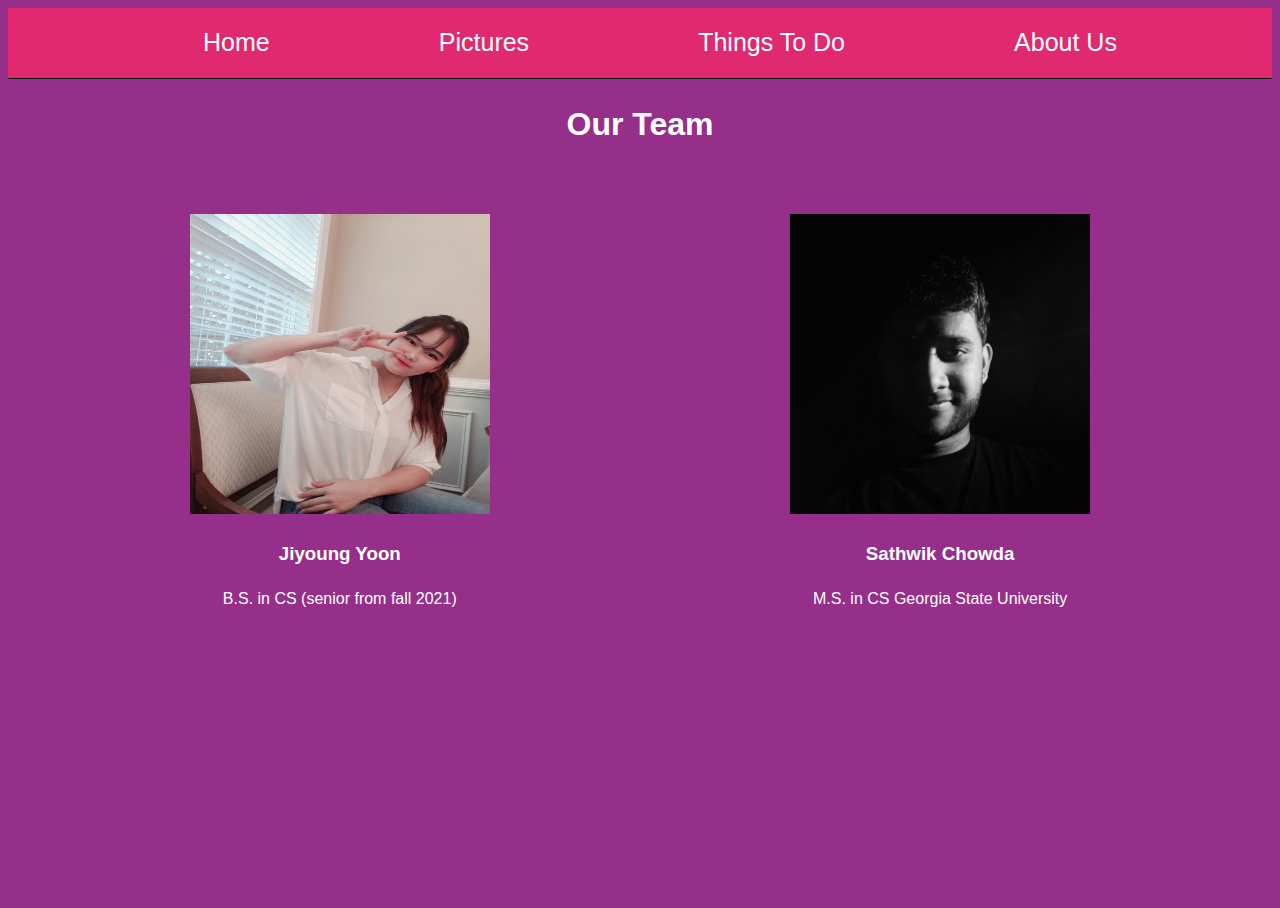
<file: pages/about.html>
<!DOCTYPE html>
<html lang="en">
<head>
    <meta charset="UTF-8">
    <meta http-equiv="X-UA-Compatible" content="IE=edge">
    <meta name="viewport" content="width=device-width, initial-scale=1.0">
    <link rel="stylesheet" href="https://maxcdn.bootstrapcdn.com/font-awesome/4.4.0/css/font-awesome.min.css">
    <title>Adventure Game Map</title>
    <!-- <link rel="stylesheet" href="style.css"> -->
    <link rel="stylesheet" href="about.css">

</head>
<body>
<header>
    <nav class="navbar">
        <ul>
            <li><a href="index.html">Home</a></li>
            <li><a href="pictures.html">Pictures</a></li>
            <li><a href="map.html">Things To Do</a></li>
            <li><a href="about.html">About Us</a></li>
        </ul>
    </nav>
</header>

<h1 id="title"></h1>

<div class="about">
    <h1>Our Team</h1>
  </div>
  <section class="container about">
    <figure>
      <div class="layer">
        <h3>Backend Developer</h3>
        <p>I made the pictures and Things to do page</p>
      </div>
      <img src="../images/jiyoung.jpeg" alt="">
      <figcaption>
        <h3>Jiyoung Yoon</h3>
        <p>B.S. in CS (senior from fall 2021) </p>
      </figcaption>
    </figure>
  
    <figure>
      <div class="layer">
        <h3>Front Developer</h3>
        <p>I made a main page</p>
      </div>
      <img src="../images/bw.jpeg" alt="">
      <figcaption>
        <h3>Sathwik Chowda</h3>
        <p>M.S. in CS Georgia State University</p>
      </figcaption>
    </figure>
  
  </section>
</body>
</html>
</file>
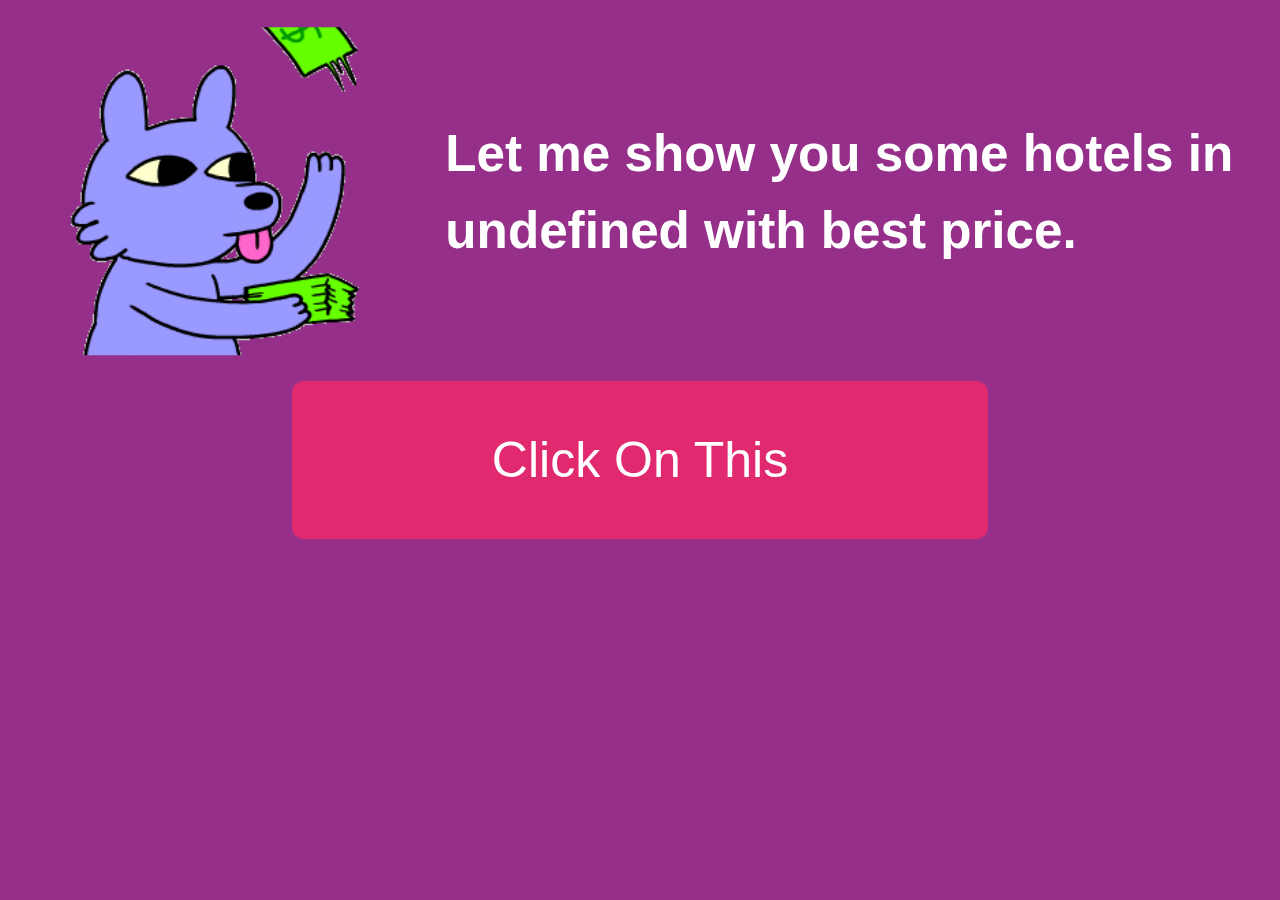
<file: pages/hotels.html>
<!DOCTYPE html>
<html>
<body style="background-color: #952f8a;">
    <head>
        <title>Adventure Game Map</title>
        <link rel="stylesheet" href="../css/style.css" />
    </head>

    
        <div style="background-color: #952f8a; " class = "flex row">
            <img
            src="../pages/money.gif"
            width="60%"/>
            
                <div class = "flex col">
                <h3  style="font-size:4vw; color: #ffffff" id="money"></h3>

                
               
                </div>
             
          
        </div>
        <center>
        <div style="background-color: #952f8a;">
            <button class="button button4" onclick=" location.href = 'https://www.google.com/travel/hotels'" >Click On This</button>
        </div>
    </center>
       


       <script>
        const urlSearchParams = new URLSearchParams(window.location.search);
        const params = Object.fromEntries(urlSearchParams.entries());
       
        document.getElementById(
          "money"
        ).innerText = `Let me show you some hotels in   ${params["s"]} with best price.`;
   
      </script>
</body>
</html>
</file>
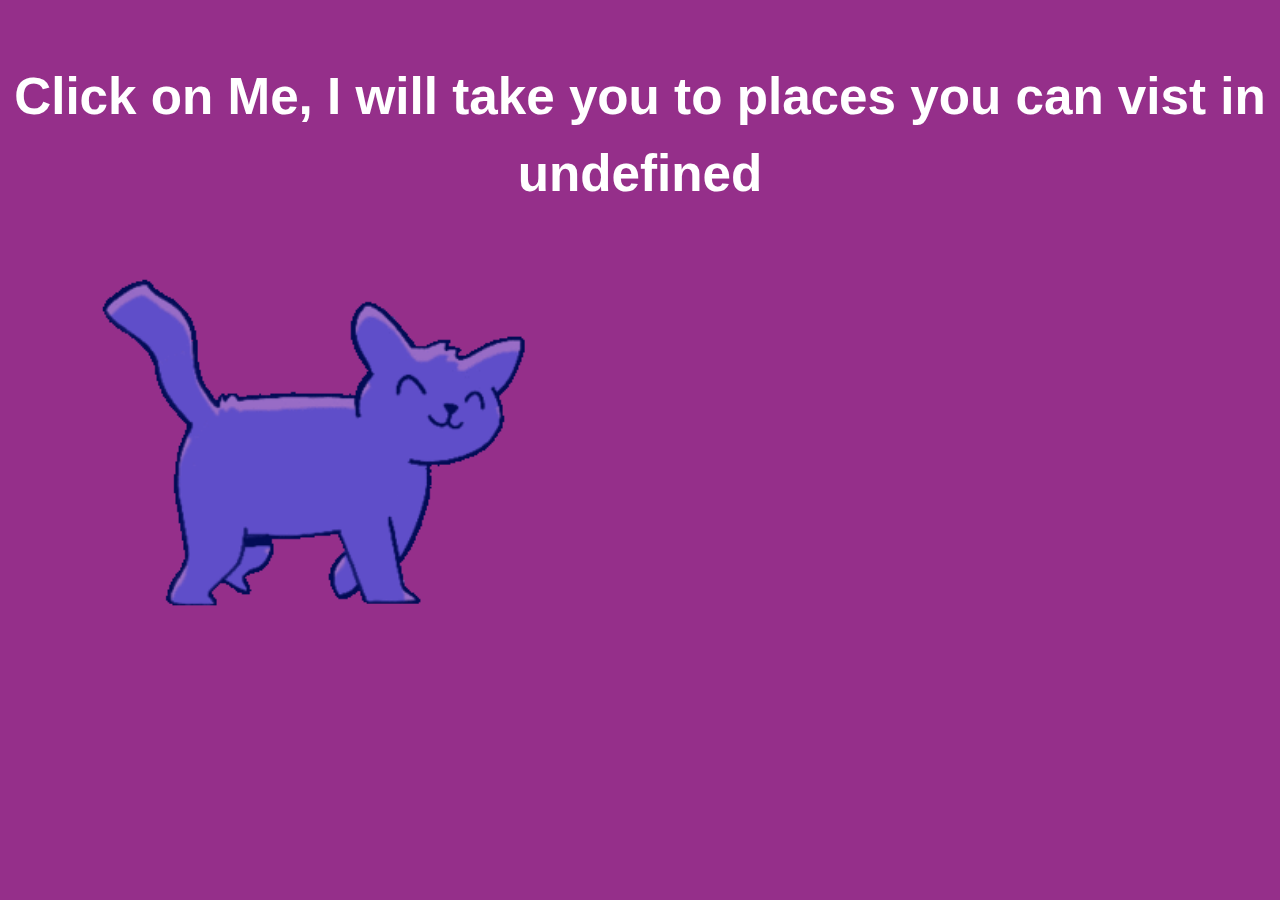
<file: pages/no.html>
<!DOCTYPE html>
<html>
<body style="background-color: #952f8a;">
    <head>
        <title>Adventure Game Map</title>
        <link rel="stylesheet" href="../css/style.css" />
    </head>

    
</center>
<center>
    <div class = "flex col">
        
    <h3 style="font-size:4vw; color: #ffffff" id="walking"></h3>
   
    </div>
 </center>  
<div style="background-color: #952f8a; " >
 
    
 
   <a href="map.html">
 <img
 src="../pages/walking.gif"
 width="50%"/>
   </a>




   <script>
    const urlSearchParams = new URLSearchParams(window.location.search);
    const params = Object.fromEntries(urlSearchParams.entries());
 
    document.getElementById(
      "walking"
    ).innerText = `Click on Me, I will take you to places you can vist in  ${params["s"]} `;
  </script>
</body>
</html>
</file>
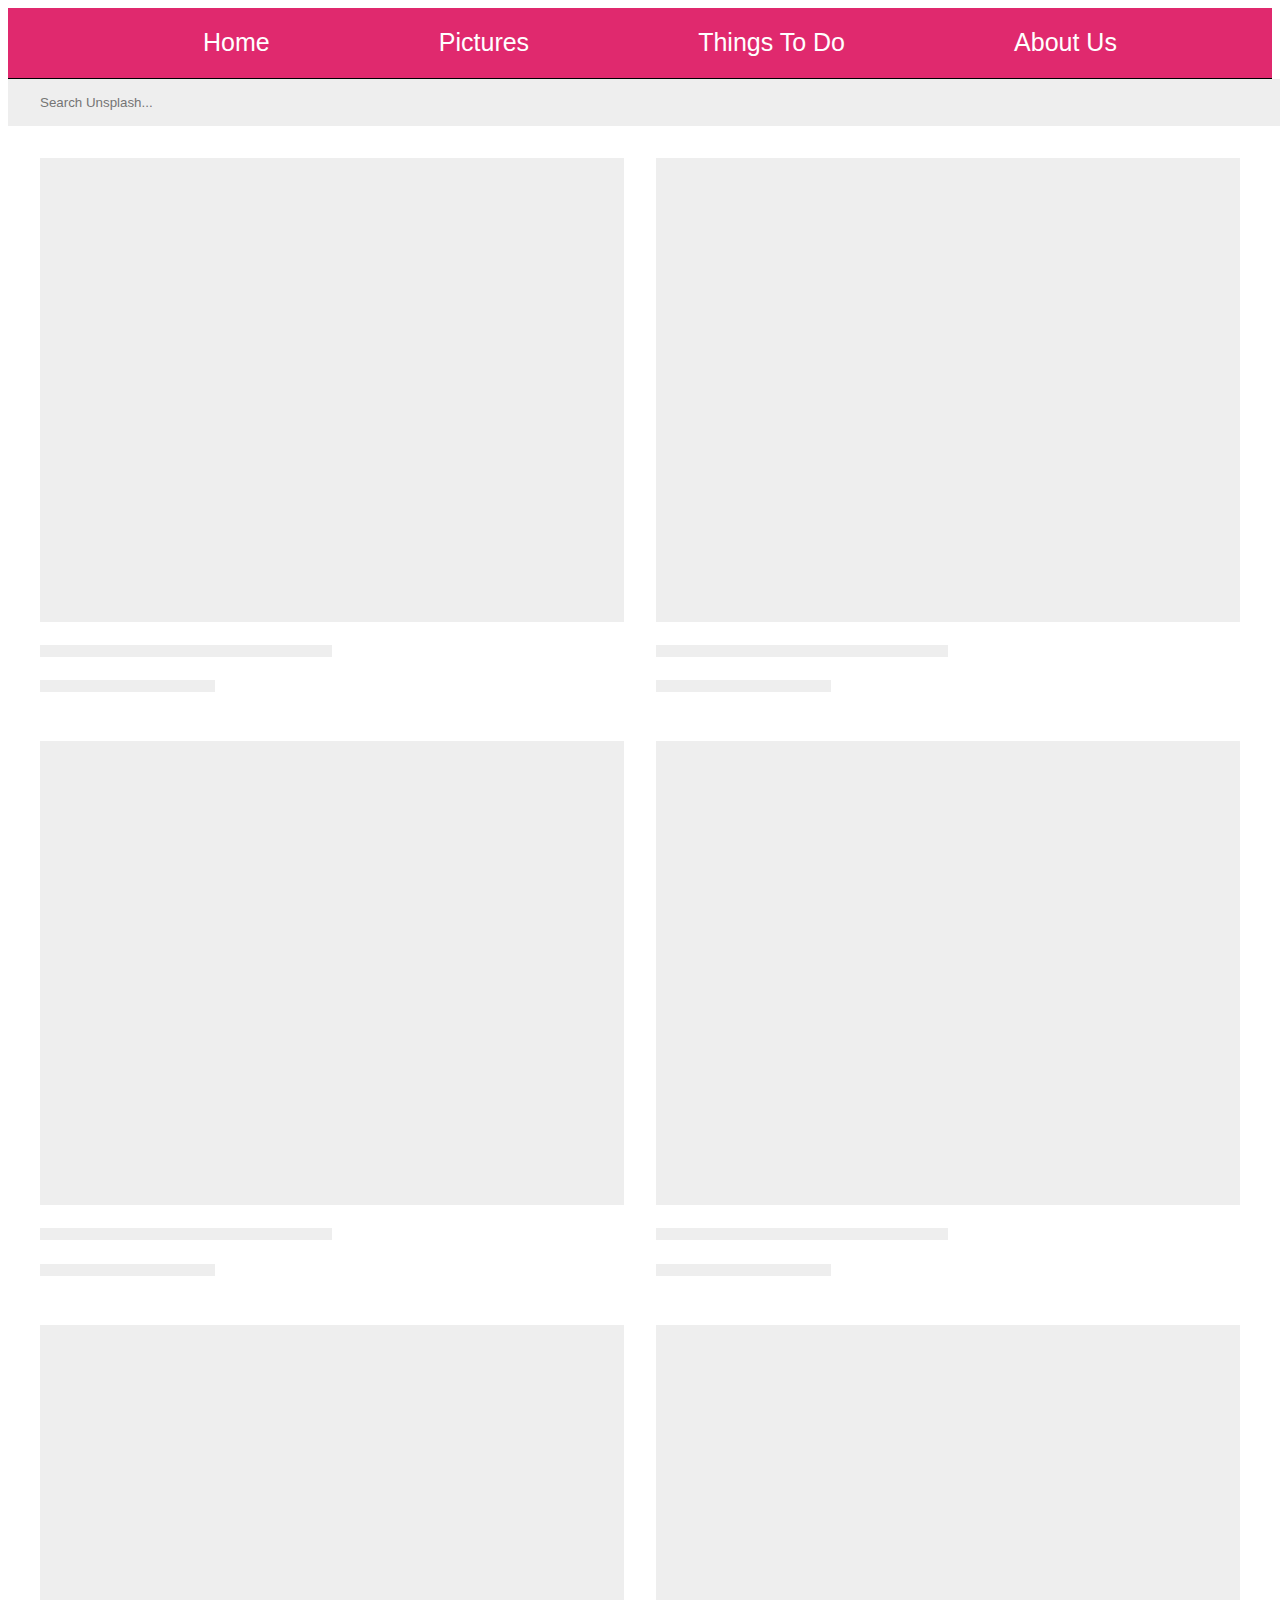
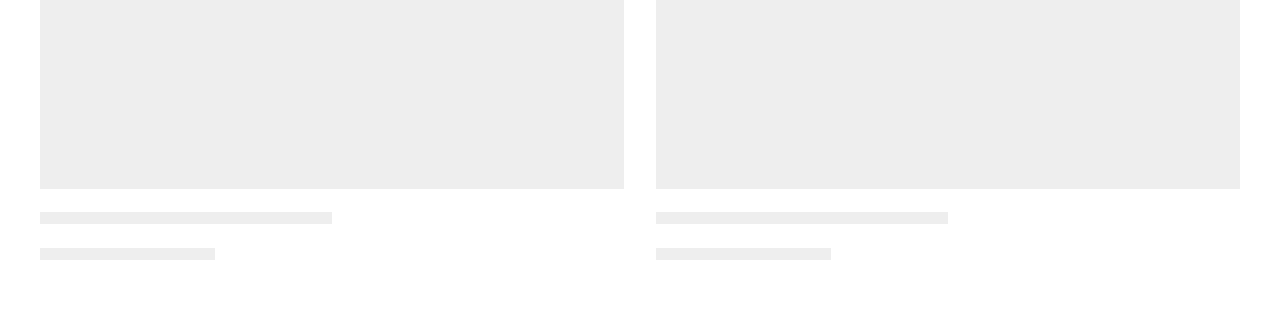
<file: pages/pictures.html>
<!DOCTYPE html>
<html lang="en">
<head>
    <meta charset="UTF-8">
    <meta http-equiv="X-UA-Compatible" content="IE=edge">
    <meta name="viewport" content="width=device-width, initial-scale=1.0">
    <title>Adventure Game Map</title>
    <link rel="stylesheet" href="../css/style.css">
    
</head>
<body>
<header>
    <nav class="navbar">
        <ul>
            <li><a href="index.html">Home</a></li>
            <li><a href="pictures.html">Pictures</a></li>
            <li><a href="map.html">Things To Do</a></li>
            <li><a href="about.html">About Us</a></li>
        </ul>
    </nav>
</header>

<form>
    <input type="text" name="search" placeholder="Search Unsplash..." autocomplete="off">
  </form>
  
  
  <section class="results">
  
    <div class="single-result">
      <div class="image">
        <!-- image goes here -->
      </div>
      <h2><span class="loading"></span></h2>
      <p><span class="loading"></span></p>
    </div>
    
      <div class="single-result">
      <div class="image">
        <!-- image goes here -->
      </div>
      <h2><span class="loading"></span></h2>
      <p><span class="loading"></span></p>
    </div>
    
      <div class="single-result">
      <div class="image">
        <!-- image goes here -->
      </div>
      <h2><span class="loading"></span></h2>
      <p><span class="loading"></span></p>
    </div>
    
      <div class="single-result">
      <div class="image">
        <!-- image goes here -->
      </div>
      <h2><span class="loading"></span></h2>
      <p><span class="loading"></span></p>
    </div>
    
      <div class="single-result">
      <div class="image">
        <!-- image goes here -->
      </div>
      <h2><span class="loading"></span></h2>
      <p><span class="loading"></span></p>
    </div>
    
      <div class="single-result">
      <div class="image">
        <!-- image goes here -->
      </div>
      <h2><span class="loading"></span></h2>
      <p><span class="loading"></span></p>
    </div>
    
  </section>
  
  


<script>
    const urlSearchParams = new URLSearchParams(window.location.search);
const params = Object.fromEntries(urlSearchParams.entries());
document.getElementById("title").innerText = `Looks like you are in ${params['s']}`
</script>
<script src="city_state.js"></script>

</body>
</html>
</file>
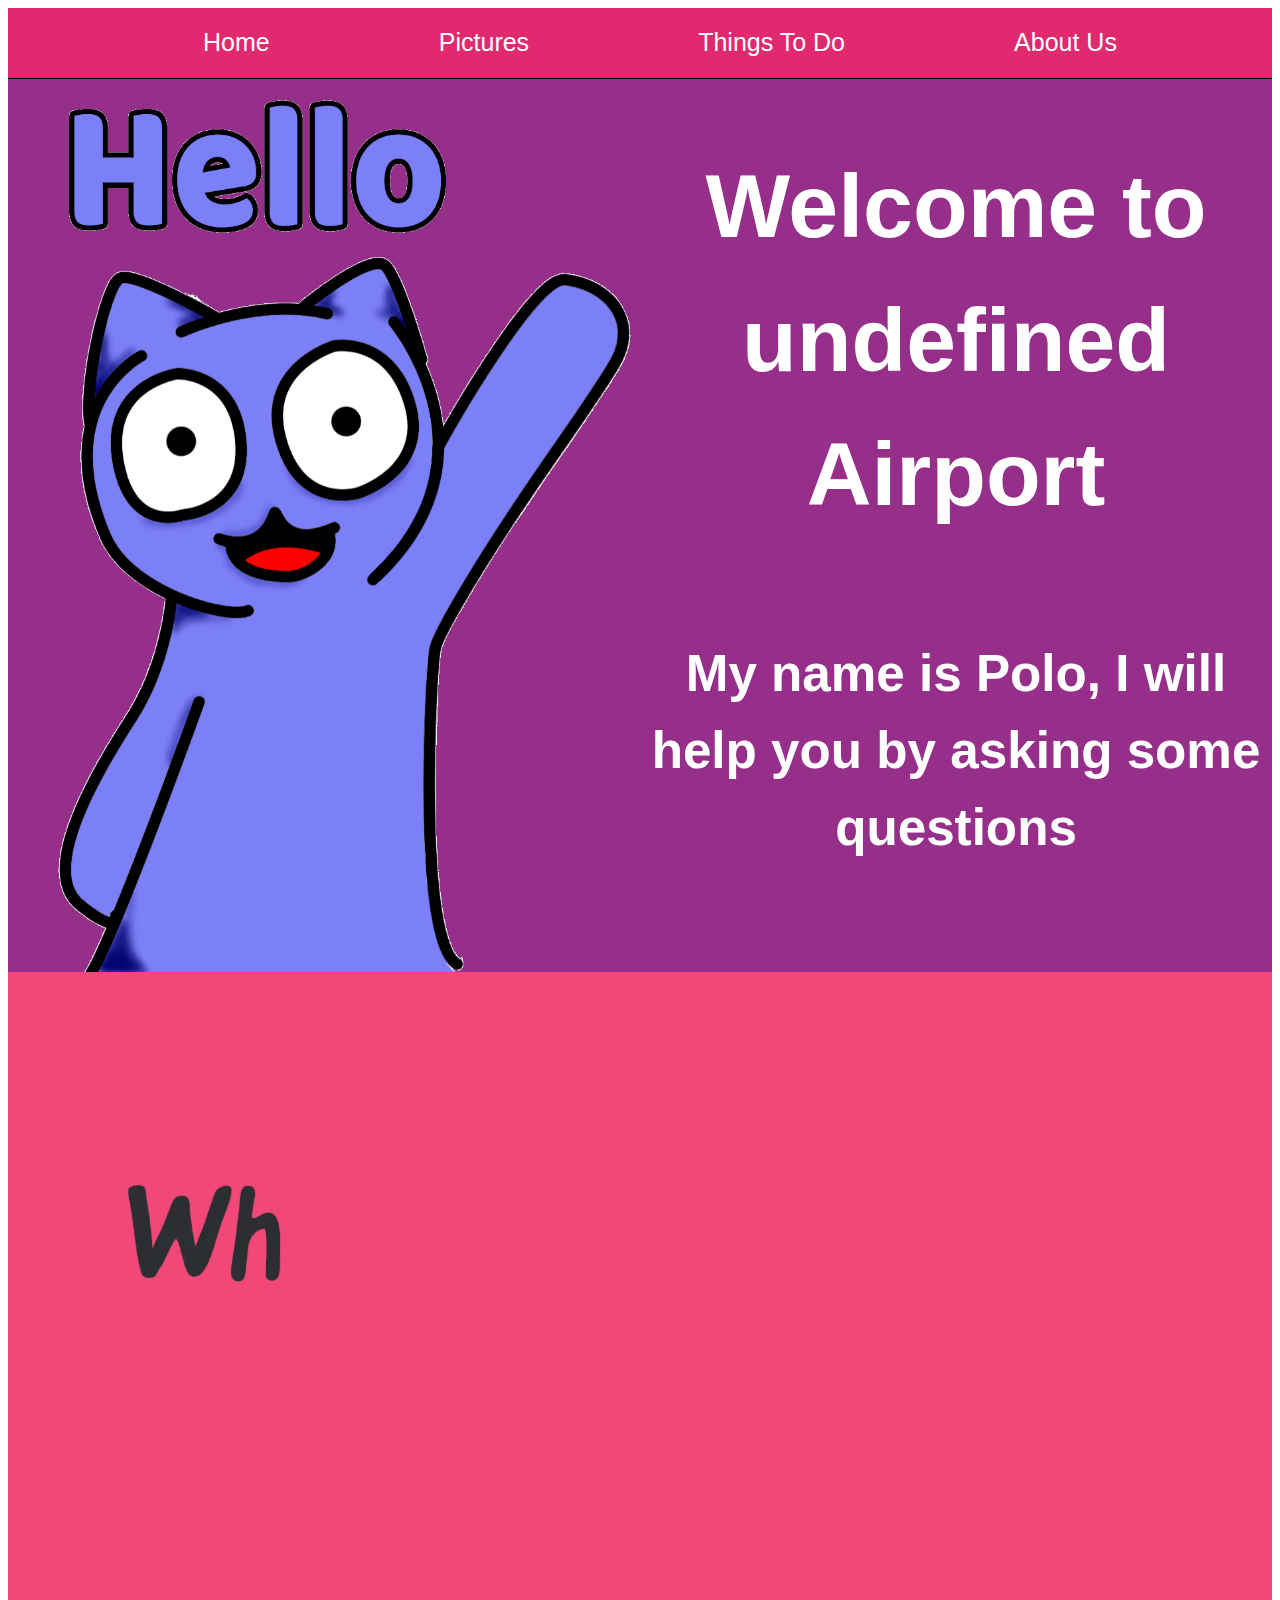
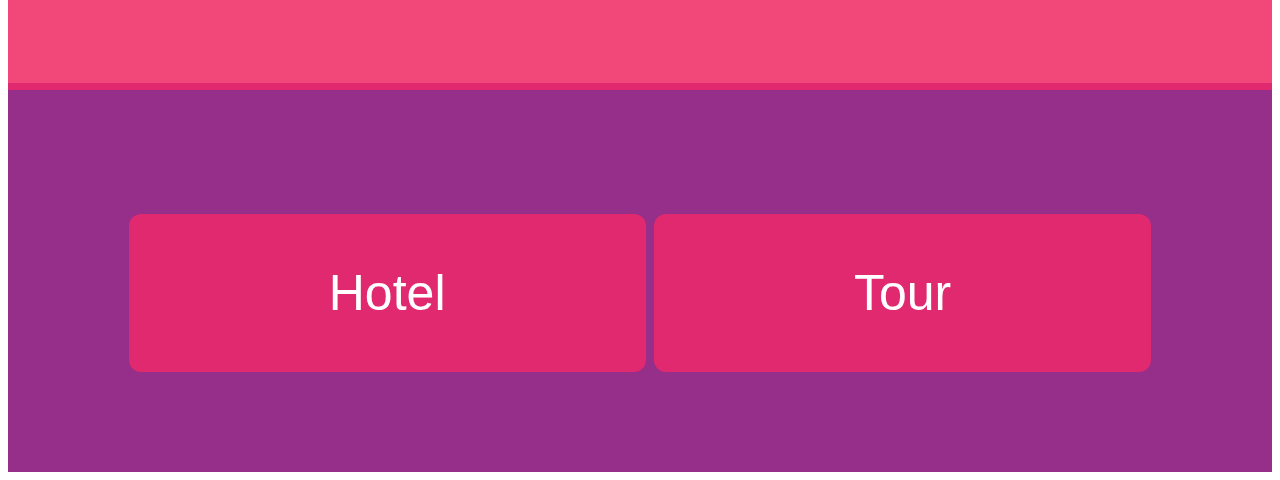
<file: pages/state.html>
<!DOCTYPE html>
<html lang="en">
  <head>
    <meta charset="UTF-8" />
    <meta http-equiv="X-UA-Compatible" content="IE=edge" />
    <meta name="viewport" content="width=device-width, initial-scale=1.0" />
    <title>Adventure Game Map</title>
    <link rel="stylesheet" href="../css/style.css" />
  </head>
  <body>
    <header>
      <nav class="navbar">
        <ul>
          <li><a href="index.html">Home</a></li>
          <li><a href="pictures.html">Pictures</a></li>
          <li><a href="map.html">Things To Do</a></li>
          <li><a href="about.html">About Us</a></li>
        </ul>
      </nav>
    </header>
    <div class = "container" style="background-color:#952f8a">
        <div class = "flex row">
            <img
              src="../pages/wavingman.gif"
              width="50%"
            />
            <center>
            <div class = "flex col">
            <h1 style="font-size:7vw; color: #ffffff" id="welcome"></h1>
            <h1 style="font-size:4vw; color: #ffffff" > My name is Polo, I will help you by asking some questions</h1>
            </div>
         </center>   
        </div>
      <!-- <h1 id="title"></h1> -->
      <!-- <p style="font-size: 15vw">Welcome to Georgia</p> -->
    </div>
    <div >
       <center>
        <div style="background-color: #e0296e;">
            <img
            src="../pages/wheredoyouwanttogofirst.gif"
            width="100%"
          />
        </div>
       </center>
       <center>
        <div style="background-color: #952f8a; height: 50%; ">
            <br/>
            <br/>
            <br/>
            <br/>
            <br/>
            <button class="button button4" onclick=" touchOnClick('../pages/hotels.html')">Hotel</button> 
            <button class="button button4" onclick="touchOnClick('../pages/tours.html') ">Tour</button>
            <br/>
            <br/>
            <br/>
            <br/>
            <br/>
        </div>
       </center>
    </div>
    <!-- <center>
    <div style="background-color: #952f8a; " class = "flex row">
        <img
        src="../pages/money.gif"
        width="60%"
        <center>
            <div class = "flex col">
            <h3  style="font-size:4vw; color: #ffffff" id="money"></h3>
            
           
            </div>
         </center>  
      />
    </div>
   </center> -->
   <!-- <center>
    <div style="background-color: #e0296e;">
        <img
        src="../pages/plan.gif"
        width="100%"
      />
    </div>
    <div style="background-color: #952f8a; height: 50%; ">
        <br/>
        <br/>
        <br/>
        <br/>
        <br/>
        <button class="button button4">Yes</button> 
        <button class="button button4">No</button>
        <br/>
        <br/>
        <br/>
        <br/>
        <br/>
    </div>
    
   </center>
   <div style="background-color: #952f8a; " class = "flex row">
    
       
    
      <a href="map.html">
    <img
    src="../pages/walking.gif"
    width="100%"/>
      </a>
    <center>
        <div class = "flex col">
            
        <h3 style="font-size:4vw; color: #ffffff" id="walking"></h3>
       
        </div>
     </center>  
  />
</div> -->

  <script>
    const urlSearchParams = new URLSearchParams(window.location.search);
    const params = Object.fromEntries(urlSearchParams.entries());
    document.getElementById(
      "welcome"
    ).innerText = `Welcome to  ${params["s"]} Airport`;
    document.getElementById(
      "money"
    ).innerText = `Let me show you some hotels in   ${params["s"]} with best price.`;
    document.getElementById(
      "walking"
    ).innerText = `Click on Me, I will take you to places you can vist in  ${params["s"]} `;


    function touchOnClick(url) {
        location.href = `${url}?s=${params["s"]}`;  
    }
  </script>
    
  </body>
</html>
</file>
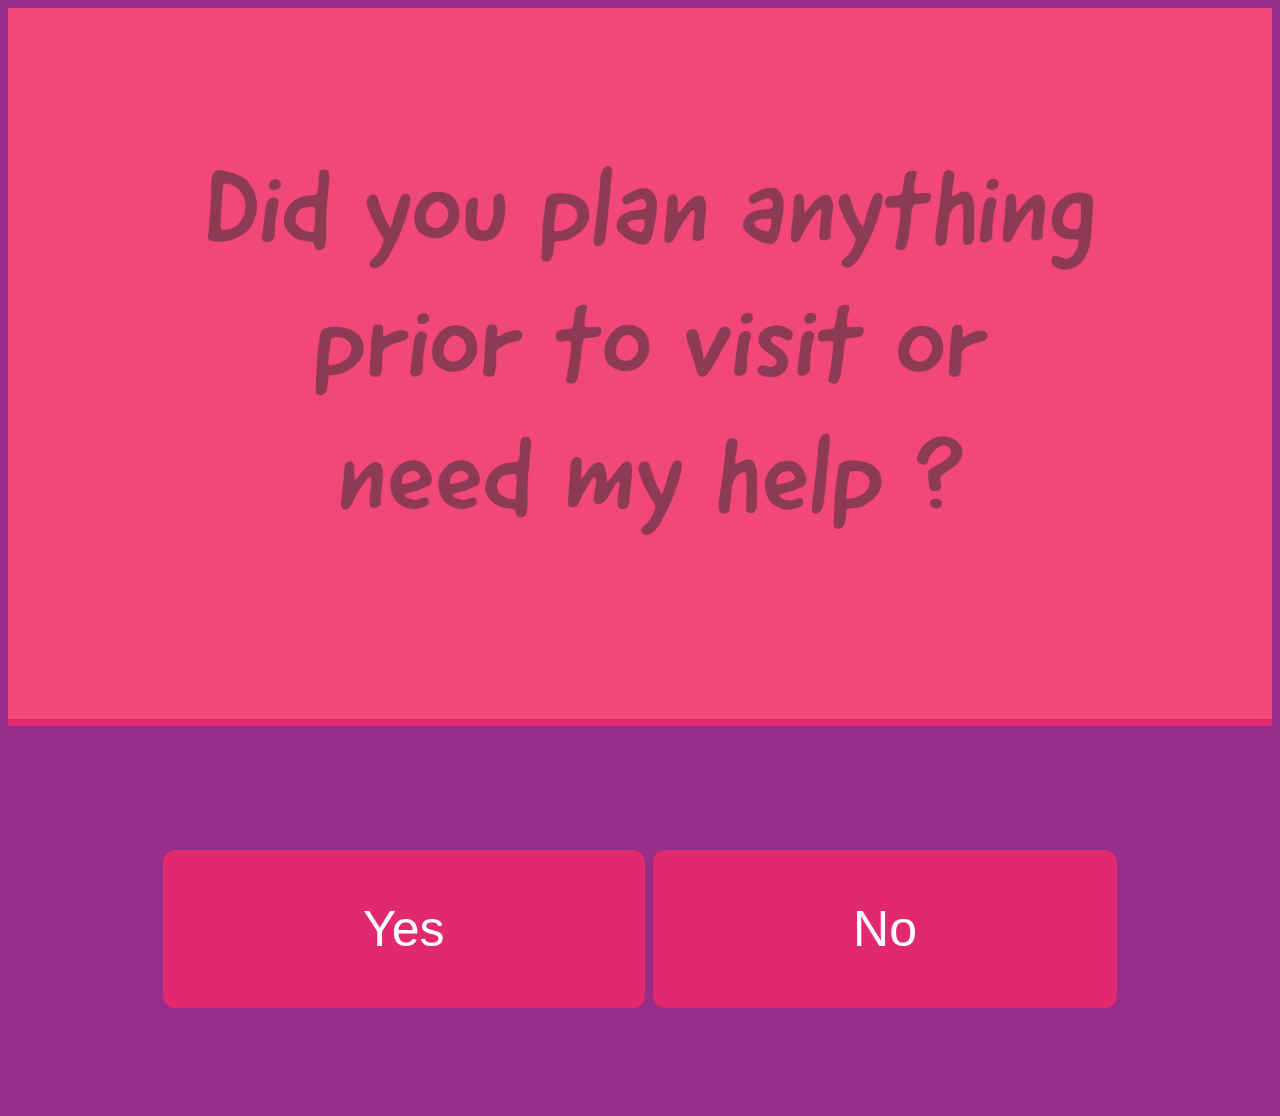
<file: pages/tours.html>
<!DOCTYPE html>
<html>
<body style="background-color: #952f8a;">
    <head>
        <title>Adventure Game Map</title>
        <link rel="stylesheet" href="../css/style.css" />
    </head>

    
    <center>
        <div style="background-color: #e0296e;">
            <img
            src="../pages/plan.gif"
            width="100%"
          />
        </div>
        <div style="background-color: #952f8a; height: 50%; ">
            <br/>
            <br/>
            <br/>
            <br/>
            <br/>
            <button class="button button4" onclick=" touchOnClick('../pages/no.html')">Yes</button> 
            <button class="button button4" onclick=" touchOnClick('../pages/no.html')">No</button>
            <br/>
            <br/>
            <br/>
            <br/>
            <br/>
        </div>
        
       </center>
       <!-- <div style="background-color: #952f8a; " class = "flex row">
        
           
        
          <a href="map.html">
        <img
        src="../pages/walking.gif"
        width="100%"/>
          </a>
        <center>
            <div class = "flex col">
                
            <h3 style="font-size:4vw; color: #ffffff" id="walking"></h3>
           
            </div>
         </center>  
      
    </div> -->


       <script>
        const urlSearchParams = new URLSearchParams(window.location.search);
        const params = Object.fromEntries(urlSearchParams.entries());
       
        document.getElementById(
      "walking"
    ).innerText = `Click on Me, I will take you to places you can vist in  ${params["s"]} `;
    function touchOnClick(url) {
        location.href = `${url}?s=${params["s"]}`;  
    }
      </script>
</body>
</html>
</file>
<file: pages/style.css>
#container {
    height: 500px;
    min-width: 600px;
    max-width: 1600px;
    margin: 0 auto; 
    width: 100%;
}

.container {
    width: 100%;
}
.center {
 text-align: center
}
h1 {text-align: center;}


/* NAV BAR */
@import url('https://fonts.googleapis.com/css2?family=STIX+Two+Math&display=swap');


*{
    font-family:  'STIX Two Math', serif;
    box-sizing: border-box;
}
body{
    background-color: rgb(255, 255, 255);
}
.navbar{
    background-color:#e0296e;
    /* margin:12px 40px; */
    display: inline-block;
    width: 100%;
    border-bottom: solid 1px rgb(0, 0, 0);
}

ul{
    list-style: none;
    display:flex;
    flex-direction:row;
    justify-content:space-evenly;
}

a{
    text-decoration: none;
    color:white;
    font-size: 25px;
    margin:12px 14px;
}
a:hover{
    text-decoration:underline;
    color:#7e99b9;
    font-size: 28px;
    cursor: pointer;
    transition-duration: 0.5s;
   
}

header::before{
   /* background:url("https://source.unsplash.com/1600x900/?learning,books"); */
   content: "";
   position:absolute;
   width:100%;
   height:100%;
   z-index:-1;
   opacity:0.5;
}
section{
  display:flex;
  flex-direction: column;
  align-items: center;
  color:burlywood;
  font-size: 30px;
  padding-top: 30px;
}

.mastery{
    font-weight: bolder;
}
</file>
<file: pages/about.css>
@import url(https://fonts.googleapis.com/css?family=Open+Sans:300,600);
body {
  font-family: 'Open Sans', sans-serif;
  text-align: center;
  background-color: #952f8a;
  color: white;
}
body {
	font-family: Arial;
	font-size: 16px;
	line-height: 1.5;
	/* background-color: ; */
	color: white;
}
/* NAV BAR */
.navbar{
  /* margin:12px 40px; */
  background-color:#e0296e;
  display: inline-block;
  width: 100%;
  border-bottom: solid 1px rgb(0, 0, 0);
}

ul{
  list-style: none;
  display:flex;
  flex-direction:row;
  justify-content:space-evenly;
}

.navbar a{
  text-decoration: none;
  color:white;
  font-size: 25px;
  margin:12px 14px;
}
.navbar a:hover{
  text-decoration:underline;
  color:#7e99b9;
  font-size: 28px;
  cursor: pointer;
  transition-duration: 0.5s;
 
}

a{
  font-size: 13px;
}

header::before{
  /* background:url("https://source.unsplash.com/1600x900/?learning,books"); */
  content: "";
  position:absolute;
  width:100%;
  height:100%;
  z-index:-1;
  opacity:0.5;
}
.container {
  display: flex;
  flex-wrap: wrap;
  justify-content: center;
}

.about {
  width: 95%;
  margin: auto;
}

img {
  width: 300px;
  height: 300px;
  background-color: #263950;
}

.about figure {
  position: relative;
}

.layer {
  
  position: absolute;
  background: #504fa5;
  top: 0;
  height: 0;
  bottom: 0;
  left: 0;
  right: 0;
  opacity: 0;
}

.layer:hover {
  opacity: 0.8;
  height: 100%;
  transition: all 500ms;
}

.about .layer h3,
.about .layer p {
  opacity: 1;
  font-size: 1.8em;
  font-weight: 300;
  color: white;
  width: 90%;
  margin: 10px auto 0px;
  border-bottom: 0;
  padding-bottom: 40px;
}

.about .layer h3 {
  font-weight: 600;
  padding-top: 50px;
}

.about p {
  color: white;
  /* padding-bottom: 20px; */
}

.about figure {
  padding: 15px;
  margin: 30px auto;
}

.about figure a {
  width: 50px;
  height: 35px;
  padding-top: 10px;
  border-radius: 10px 15px 0px;
  color: rgb(255, 255, 255);
  background-color: rgb(35, 33, 59);
  text-decoration: none;
}
</file>
<file: css/style.css>
@keyframes fadein {
  0% {opacity: 0;}
  100% {opacity: 1;}
}

body {
	font-family: Arial;
	font-size: 16px;
	line-height: 1.5;
	background-color: #ffffff;
	color: #333333;
}
/* NAV BAR */
.navbar{
  /* margin:12px 40px; */
  background-color:#e0296e;
  display: inline-block;
  width: 100%;
  border-bottom: solid 1px rgb(0, 0, 0);
}

ul{
  list-style: none;
  display:flex;
  flex-direction:row;
  justify-content:space-evenly;
}

.navbar a{
  text-decoration: none;
  color: white;
  font-size: 25px;
  margin:12px 14px;
}
.navbar a:hover{
  text-decoration:underline;
  color:#7e99b9;
  font-size: 28px;
  cursor: pointer;
  transition-duration: 0.5s;
 
}

a{
  font-size: 13px;
}

header::before{
  /* background:url("https://source.unsplash.com/1600x900/?learning,books"); */
  content: "";
  position:absolute;
  width:100%;
  height:100%;
  z-index:-1;
  opacity:0.5;
}
section{
 display:flex;
 flex-direction: column;
 align-items: center;
 color:burlywood;
 font-size: 30px;
 padding-top: 30px;
}

.mastery{
   font-weight: bolder;
}
/* NAV BAR */

/* IMAGE */
form {
  
}

input {
  width: 100%;
  border: none;
  background-color: #eeeeee;
  padding: 16px 32px 16px 32px;
  outline: none;
}

section.results {
  display:  grid;
  grid-template-columns: repeat(auto-fill, minmax(400px, 1fr));
  grid-gap: 32px 32px;
  padding: 32px;
  font-size: 12px;
}

div.single-result div.image {
  background-color: #eeeeee;
  height: 400px;
  margin: 0 0 16px 0;
  padding: 32px;
}

div.single-result img {
  width: 100%;
  height: 100%;
  object-fit: contain;
  animation: fadein 1s 0.5s both;
}

div.single-result span.loading {
  background-color: #eeeeee;
  height: 12px;
  width: 50%;
  display: inline-block;
}

div.single-result p span.loading {
  width: 30%;
}

div.single-result h2 {
  font-weight: 700;
}

.container {
  display: flex; /* or inline-flex */
/* justify-content: center; */
  text-align: right;
}

.flex {
  display: flex;
}
.row {
  flex-direction: row;
}
.col {
  flex-direction: column;
  justify-content: center;
}
.col1 {
  flex-direction: column;

  padding-top: 2%;
  padding-bottom: 2%;
}
.flex-33 {
  flex: 33%;
}
.flex-66 {
  flex: 66%;
}
.flex-50 {
  flex: 50%;
}
.button {
  background-color: #e0296e; /* Green */
  border: none;
  color: white;
  padding: 50px 200px;
  text-align: center;
  text-decoration: none;
  display: inline-block;
  font-size: 50px;
  margin: 4px 2px;
  cursor: pointer;
}

.button1 {border-radius: 2px;}
.button2 {border-radius: 4px;}
.button3 {border-radius: 8px;}
.button4 {border-radius: 12px;}
.button5 {border-radius: 50%;}

/* IMAGE */
</file>
